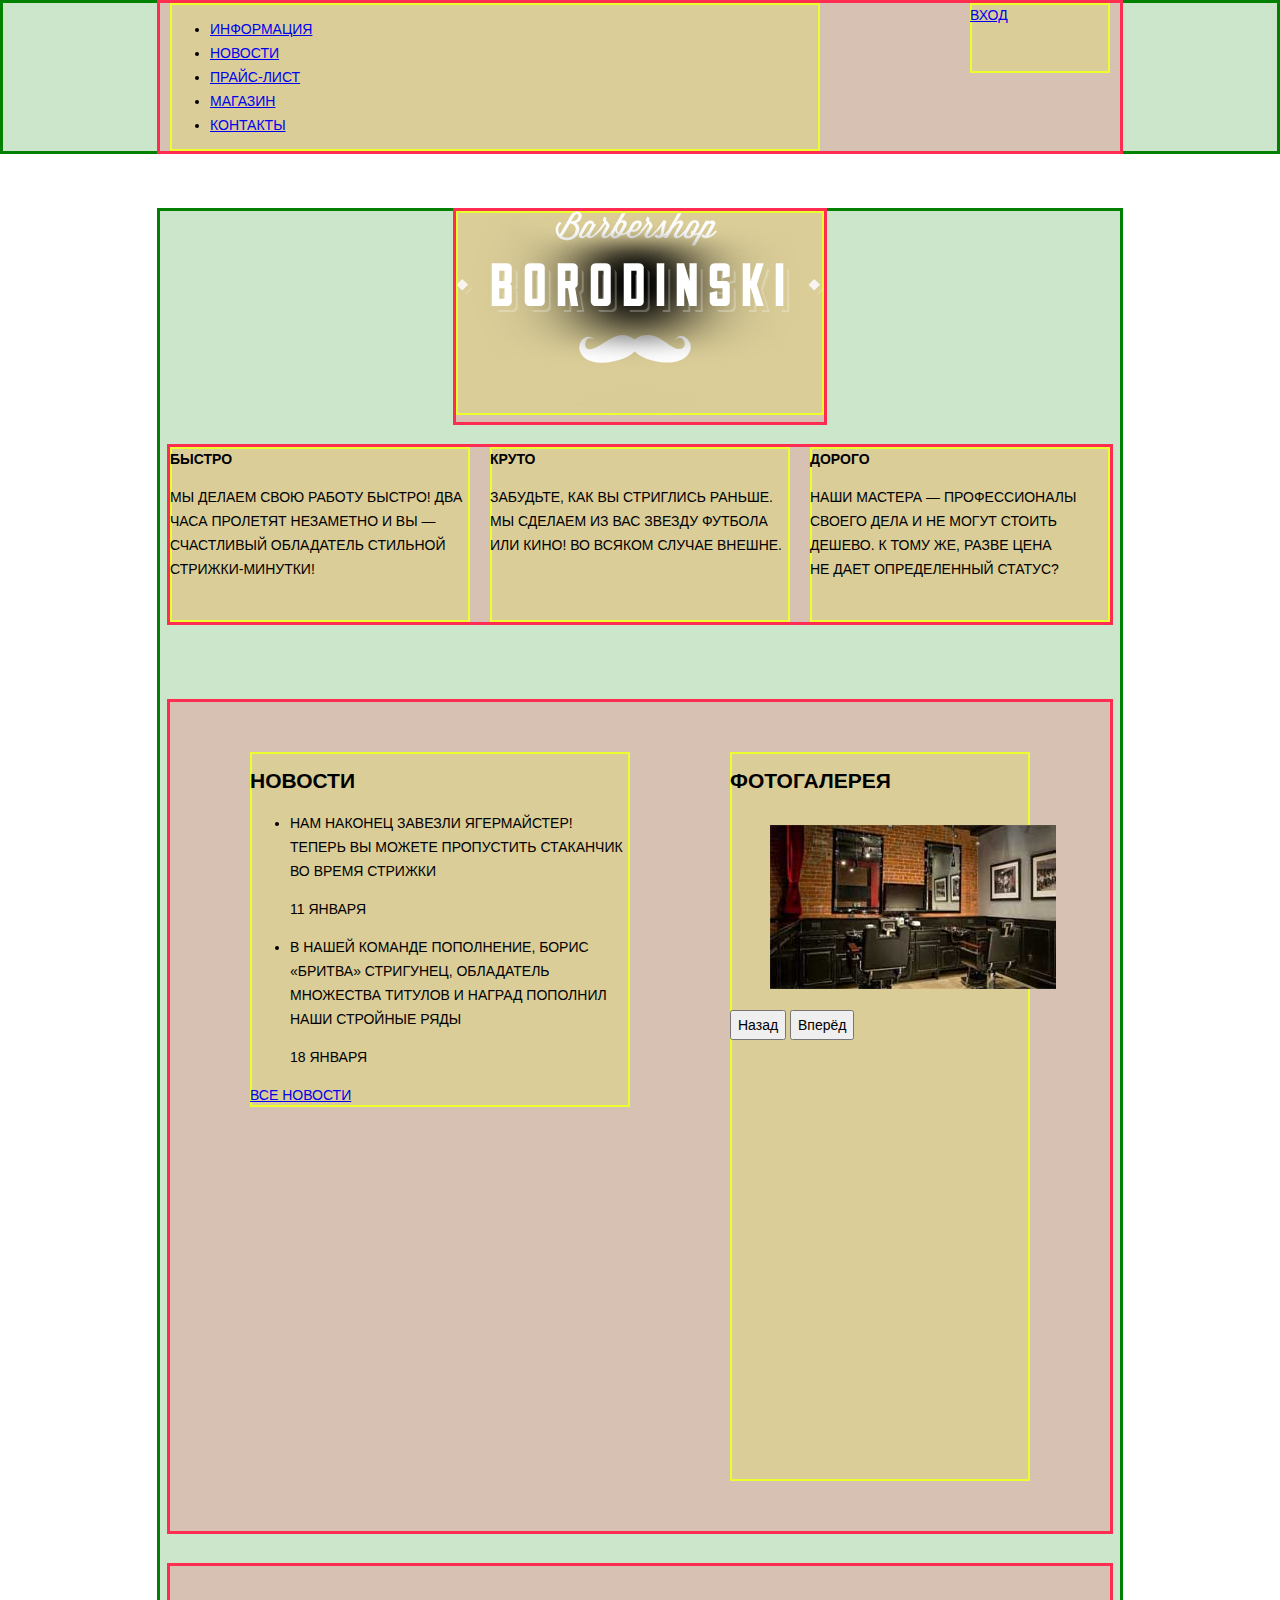
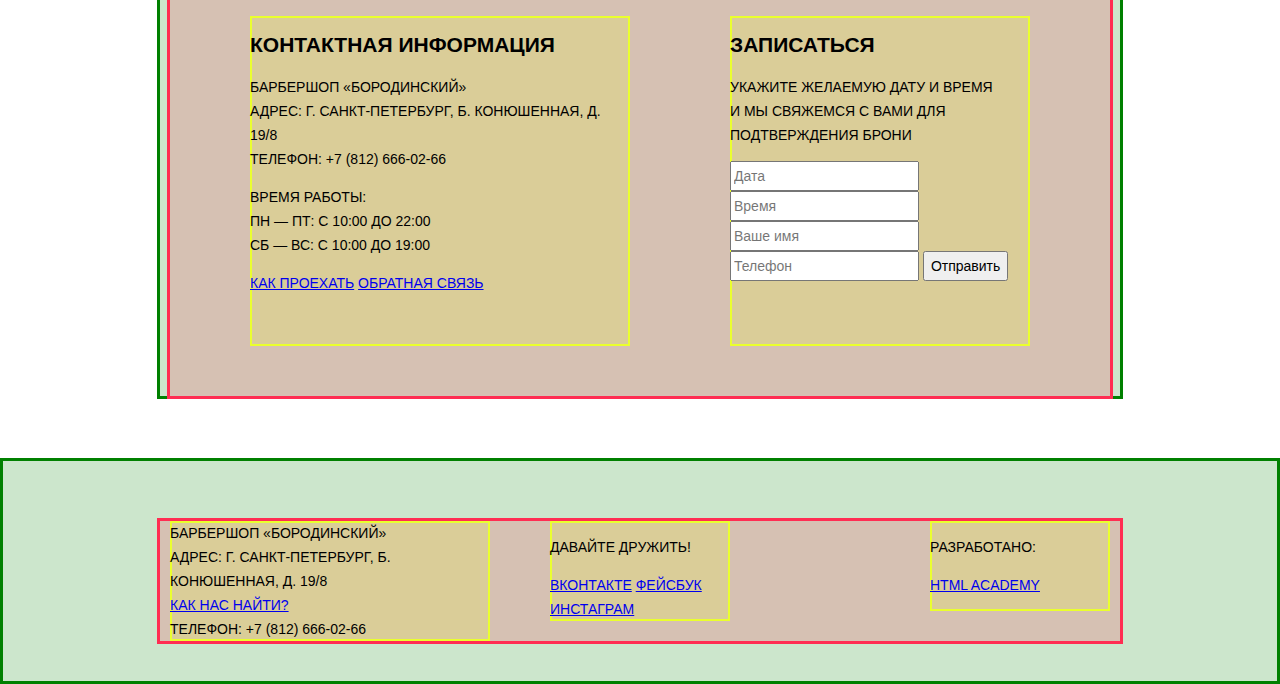
<file: index.html>
<!DOCTYPE html>
<html lang="ru">
  <head>
    <meta charset="utf-8">
    <link rel="stylesheet" type="text/css" href="css/normalize.css">
    <link rel="stylesheet" type="text/css" href="css/style.css">
    <title>Барбершоп «Бородинский»</title>
  </head>
  <body>
    <header class="main-header">
      <div class="container clearfix">
        <nav class="main-navigation">
          <ul>
            <li>
              <a href="#">Информация</a>
            </li>
            <li>
              <a href="#">Новости</a>
            </li>
            <li>
              <a href="#">Прайс-лист</a>
            </li>
            <li>
              <a href="catalog.html">Магазин</a>
            </li>
            <li>
              <a href="#">Контакты</a>
            </li>
          </ul>
        </nav>
        <div class="user-block">
          <a class="login" href="#">Вход</a>
        </div>
      </div>
    </header>
    <main class="container">
      <div class="index-logo">
        <img src="img/index-logo.png" width="368" height="204" alt="Барбершоп «Бородинский»">
      </div>
      <section class="features clearfix">
        <div class="features-item">
          <b class="features-name">Быстро</b>
          <p>Мы делаем свою работу быстро! Два часа пролетят незаметно и вы — счастливый обладатель стильной стрижки-минутки!</p>
        </div>
        <div class="features-item">
          <b class="features-name">Круто</b>
          <p>Забудьте, как вы стриглись раньше. Мы сделаем из вас звезду футбола или кино! Во всяком случае внешне.</p>
        </div>
        <div class="features-item">
          <b class="features-name">Дорого</b>
          <p>Наши мастера — профессионалы своего дела и не могут стоить дешево. К тому же, разве цена не дает определенный статус?</p>
        </div>
      </section>
      <div class="index-content clearfix">
        <div class="index-content-left">
          <h2 class="index-content-title">Новости</h2>
          <ul class="news-preview">
            <li>
              <p>Нам наконец завезли Ягермайстер! Теперь вы можете пропустить стаканчик во время стрижки</p>
              <time datetime="2016-01-11">11 января</time>
            </li>
            <li>
              <p>В нашей команде пополнение, Борис «Бритва» Стригунец, обладатель множества титулов и наград пополнил наши стройные ряды</p>
              <time datetime="2016-01-18">18 января</time>
            </li>
          </ul>
          <a class="btn" href="#">Все новости</a>
        </div>
        <div class="index-content-right">
          <h2 class="index-content-title">Фотогалерея</h2>
          <div class="gallery">
            <figure class="gallery-content">
              <img src="img/photo-1.jpg" width="286" height="164" alt="">
            </figure>
            <button class="btn gallery-prev">Назад</button>
            <button class="btn gallery-next">Вперёд</button>
          </div>
        </div>
      </div>
      <div class="index-content clearfix">
        <div class="index-content-left">
          <h2 class="index-content-title">Контактная информация</h2>
          <p>
            Барбершоп «Бородинский»<br>
            Адрес: г. Санкт-Петербург, Б. Конюшенная, д. 19/8<br>
            Телефон: +7 (812) 666-02-66
          </p>
          <p>
            Время работы:<br>
            пн — пт: с 10:00 до 22:00<br>
            сб — вс: с 10:00 до 19:00
          </p>
          <a class="btn" href="#">Как проехать</a>
          <a class="btn" href="#">Обратная связь</a>
        </div>
        <div class="index-content-right">
          <h2 class="index-content-title">Записаться</h2>
          <p>Укажите желаемую дату и время и мы свяжемся с вами для подтверждения брони</p>
          <form class="appointment-form" action="https://echo.htmlacademy.ru" method="post">
            <input type="text" name="date" value="" placeholder="Дата">
            <input type="text" name="time" value="" placeholder="Время">
            <input type="text" name="name" value="" placeholder="Ваше имя">
            <input type="tel" name="phone" value="" placeholder="Телефон">
            <button class="btn" type="submit">Отправить</button>
          </form>
        </div>
      </div>
    </main>
    <footer class="main-footer">
      <div class="container clearfix">
        <section class="footer-contacts">
          Барбершоп «Бородинский»<br>
          Адрес: г. Санкт-Петербург, Б. Конюшенная, д. 19/8<br>
          <a href="#">Как нас найти?</a><br>
          Телефон: +7 (812) 666-02-66
        </section>
        <section class="footer-social">
          <p>Давайте дружить!</p>
          <a class="social-btn social-btn-vk" href="#">Вконтакте</a>
          <a class="social-btn social-btn-fb" href="#">Фейсбук</a>
          <a class="social-btn social-btn-inst" href="#">Инстаграм</a>
        </section>
        <section class="footer-copyright">
          <p>Разработано:</p>
          <a class="btn" href="https://htmlacademy.ru">HTML Academy</a>
        </section>
      </div>
    </footer>
  </body>
</html>
</file>
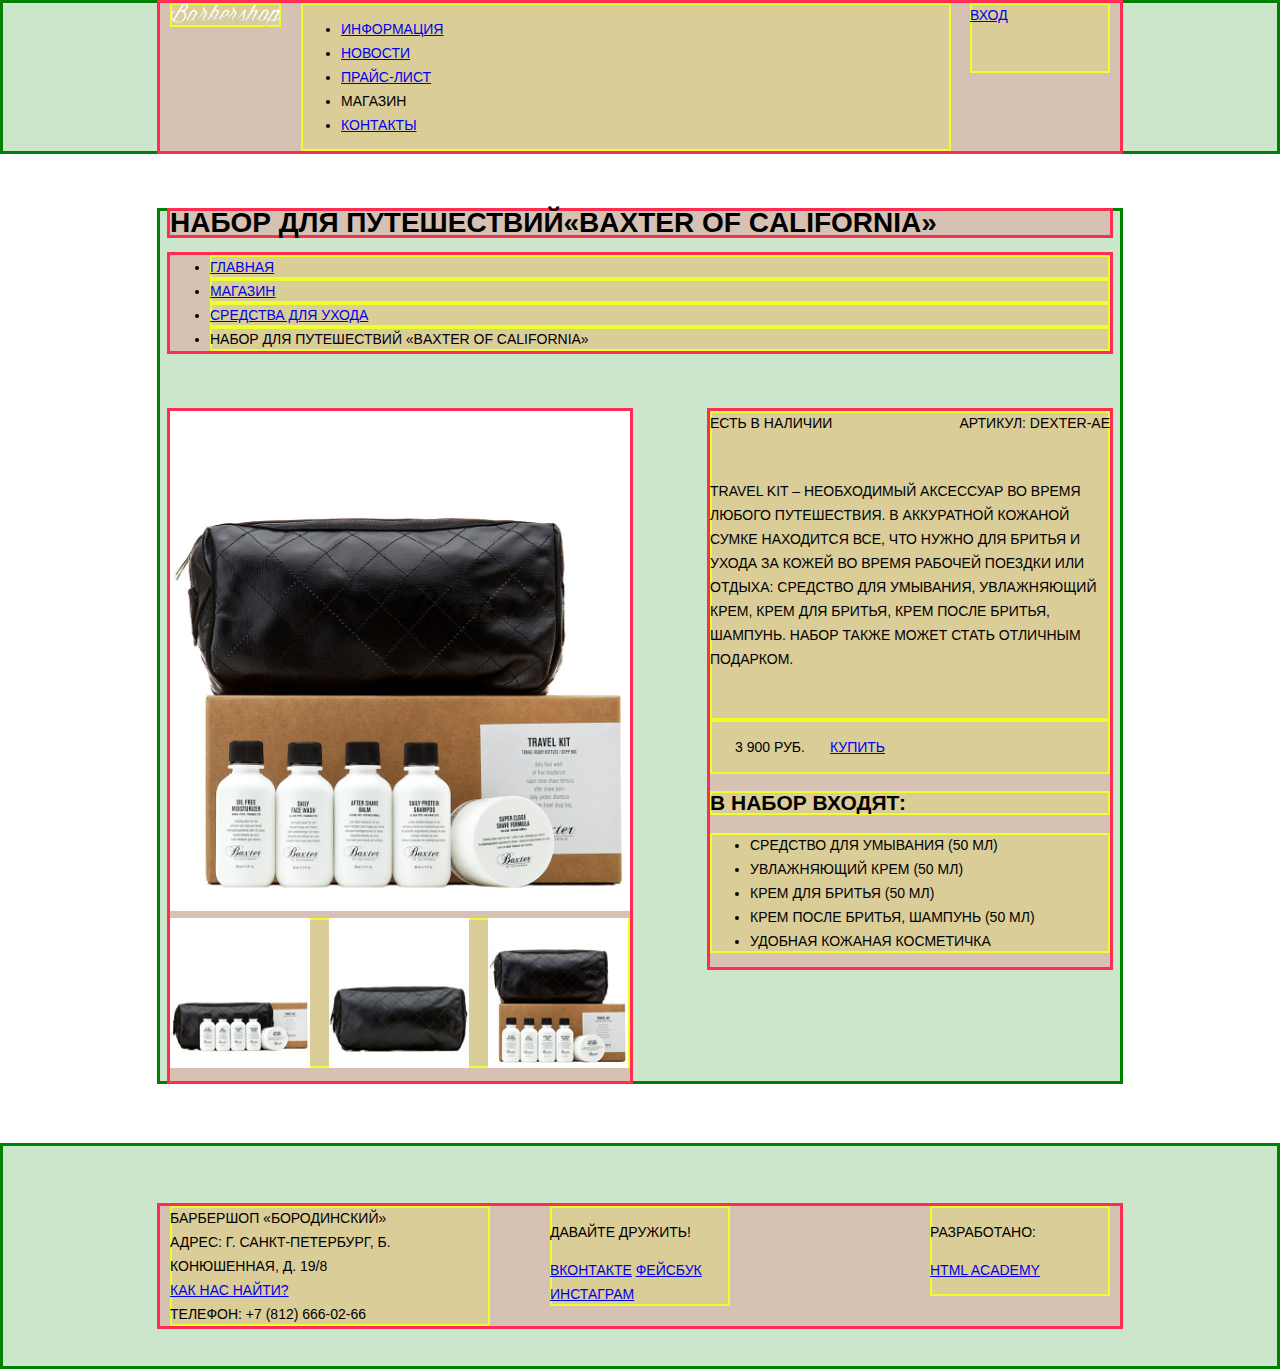
<file: catalog-item.html>
<!DOCTYPE html>
<html lang="ru">

  <head>
    <meta charset="utf-8">
    <link rel="stylesheet" type="text/css" href="css/normalize.css">
    <link rel="stylesheet" type="text/css" href="css/style.css">
    <title>Набор для путешествий&laquo;Baxter of&nbsp;California&raquo;</title>
  </head>

  <body>
    <header class="main-header">
      <div class="container clearfix">

        <div class="logo">
          <a href="index.html"><img src="img/logo.png" width="111" height="24" alt="Barbershop"></a>
        </div>

        <nav class="main-navigation">
          <ul>
            <li>
              <a href="#">Информация</a>
            </li>
            <li>
              <a href="#">Новости</a>
            </li>
            <li>
              <a href="#">Прайс-лист</a>
            </li>
            <li class="main-navigation-active">Магазин</li>
            <li>
              <a href="#">Контакты</a>
            </li>
          </ul>
        </nav>

        <div class="user-block">
          <a class="login" href="#">Вход</a>
        </div>

      </div>
    </header>

    <main class="container clearfix">
      <h1>Набор для путешествий&laquo;Baxter of&nbsp;California&raquo;</h1>
      <ul class="breadcrumbs">
        <li><a href="#">Главная</a></li>
        <li><a href="#">Магазин</a></li>
        <li><a href="#">Средства для ухода</a></li>
        <li class="breadcrumbs-active">Набор для путешествий &laquo;Baxter of&nbsp;California&raquo;</li>
      </ul>

      <section class="gallery">
        <img src="img/photo-travel-kit.jpg" width="460" height="500" alt="Dexter-AE">
        <ul>
          <li><a href="#"><img src="img/icon-travel-kit-bottles.jpg" width="140" height="150" alt=""></a></li>
          <li><a href="#"><img src="img/icon-travel-kit-bag.jpg" width="140" height="150" alt=""></a></li>
          <li class="gallery-active"><img src="img/icon-travel-kit-all.jpg" width="140" height="150" alt=""></li>
        </ul>
      </section>

      <section class="description">
        <div class="description-header clearfix">
          <div class="availability">Есть в наличии</div>
          <div class="vendor-code">Артикул: Dexter-AE</div>
          <div class="description-content">
            <p>Travel Kit – необходимый аксессуар во время любого путешествия.
            В аккуратной кожаной сумке находится все, что нужно для бритья и ухода
            за кожей во время рабочей поездки или отдыха: средство для умывания,
            увлажняющий крем, крем для бритья, крем после бритья, шампунь.
            Набор также может стать отличным подарком.</p>
          </div>
        </div>
        <div class="price">3 900 руб.<a href="#" class="btn">Купить</a></div>
        <h2>В набор входят:</h2>
        <ul>
          <li>Средство для умывания (50 мл)</li>
          <li>Увлажняющий крем (50 мл)</li>
          <li>Крем для бритья (50 мл)</li>
          <li>Крем после бритья, шампунь (50 мл)</li>
          <li>Удобная кожаная косметичка</li>
        </ul>
      </section>
    </main>

    <footer class="main-footer">
      <div class="container clearfix">
        <section class="footer-contacts">
          Барбершоп «Бородинский»<br>
          Адрес: г. Санкт-Петербург, Б. Конюшенная, д. 19/8<br>
          <a href="#">Как нас найти?</a><br>
          Телефон: +7 (812) 666-02-66
        </section>
        <section class="footer-social">
          <p>Давайте дружить!</p>
          <a class="social-btn social-btn-vk" href="#">Вконтакте</a>
          <a class="social-btn social-btn-fb" href="#">Фейсбук</a>
          <a class="social-btn social-btn-inst" href="#">Инстаграм</a>
        </section>
        <section class="footer-copyright">
          <p>Разработано:</p>
          <a class="btn" href="https://htmlacademy.ru">HTML Academy</a>
        </section>
      </div>
    </footer>

  </body>
</html>
</file>
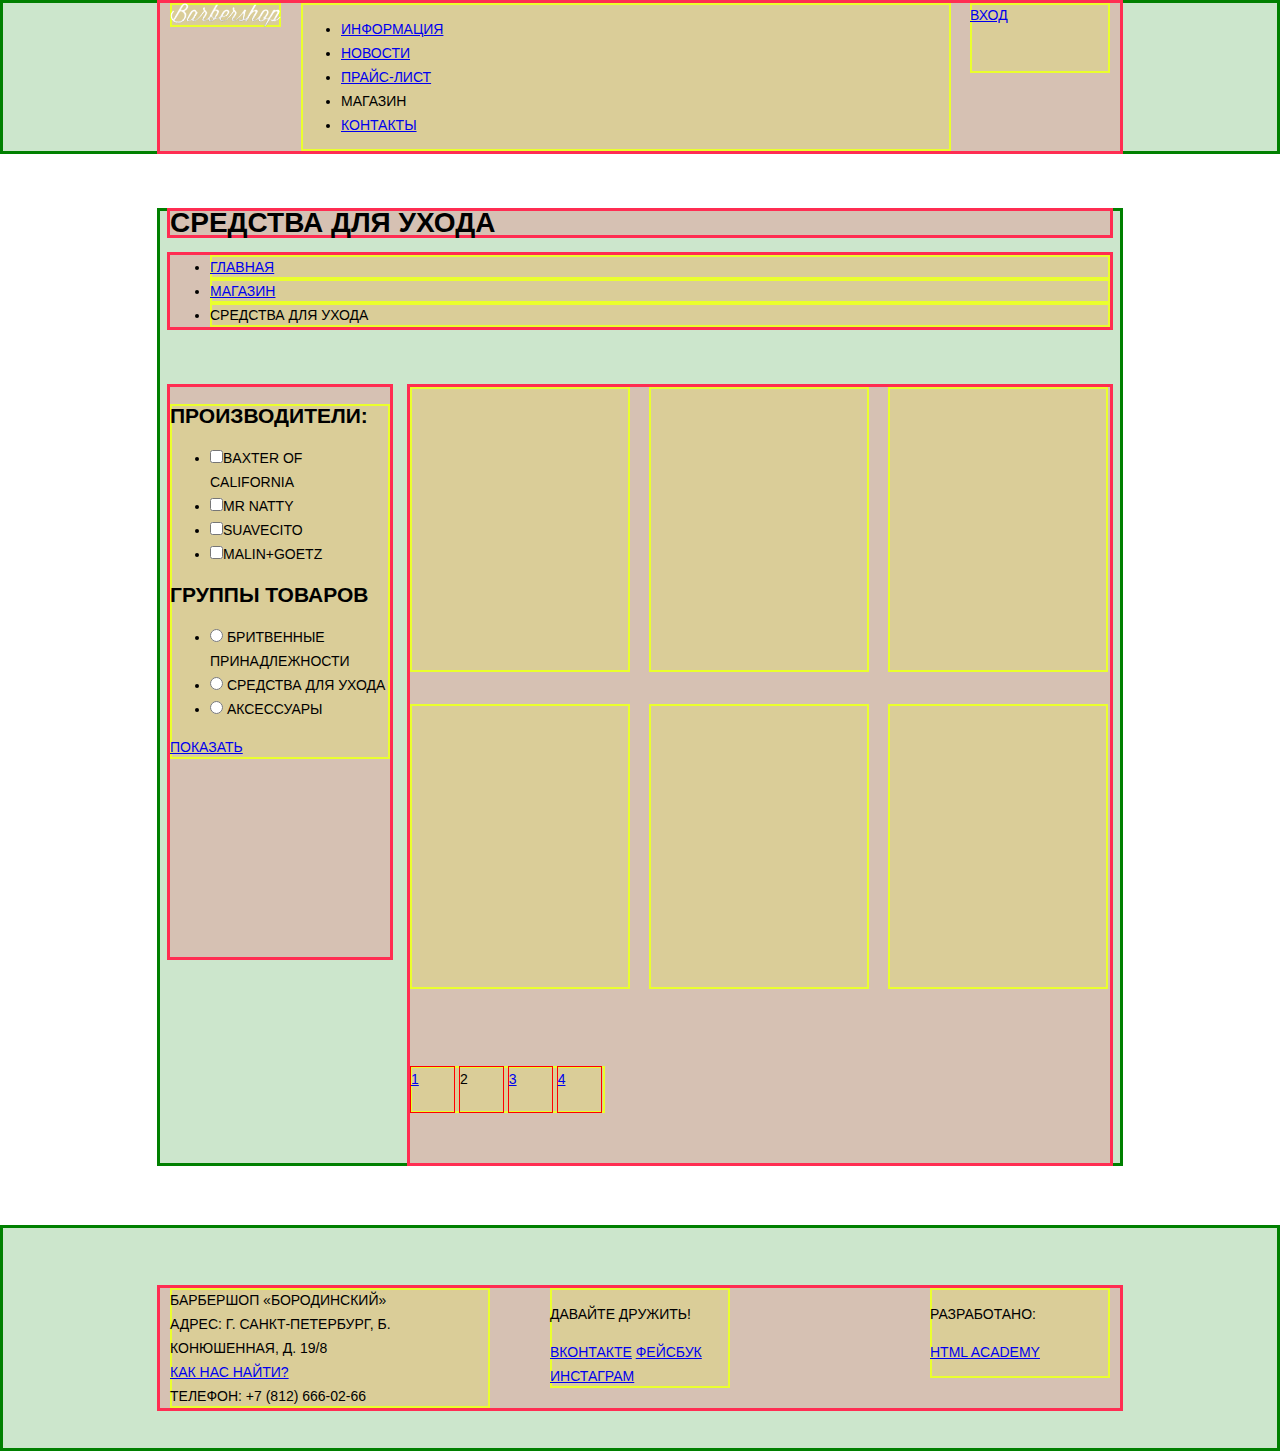
<file: catalog.html>
<!DOCTYPE html>
<html lang="ru">

  <head>
    <meta charset="utf-8">
    <link rel="stylesheet" type="text/css" href="css/normalize.css">
    <link rel="stylesheet" type="text/css" href="css/style.css">
    <title>Средства для ухода</title>
  </head>

  <body>
    <header class="main-header">
      <div class="container clearfix">

        <div class="logo">
          <a href="index.html"><img src="img/logo.png" width="111" height="24" alt="Barbershop"></a>
        </div>

        <nav class="main-navigation">
          <ul>
            <li>
              <a href="#">Информация</a>
            </li>
            <li>
              <a href="#">Новости</a>
            </li>
            <li>
              <a href="#">Прайс-лист</a>
            </li>
            <li class="main-navigation-active">Магазин</li>
            <li>
              <a href="#">Контакты</a>
            </li>
          </ul>
        </nav>

        <div class="user-block">
          <a class="login" href="#">Вход</a>
        </div>

      </div>
    </header>

    <main class="container clearfix">
      <h1>Средства для ухода</h1>
      <ul class="breadcrumbs">
        <li><a href="#">Главная</a></li>
        <li><a href="#">Магазин</a></li>
        <li class="breadcrumbs-active">Средства для ухода</li>
      </ul>

      <section class="filter">
        <form action="" method="post">
          <h2>Производители:</h2>
          <ul class="producers">
            <li><label><input type="checkbox" id="baxter" name="baxter" value="baxter">Baxter of California</label></li>
            <li><label><input type="checkbox" id="natty" name="natty" value="natty">Mr Natty</label></li>
            <li><label><input type="checkbox" id="suavecito" name="suavecito" value="suavecito">Suavecito</label></li>
            <li><label><input type="checkbox" id="malin" name="malin" value="malin">Malin+Goetz</label></li>
          </ul>
          <h2>Группы товаров</h2>
          <ul class="things">
            <li><input type="radio" id="razors" name="things" value="razors">
            <label for="razors">Бритвенные принадлежности</label></li>
            <li><input type="radio" id="care" name="things" value="care">
            <label for="care">Средства для ухода</label></li>
            <li><input type="radio" id="accessories" name="things" value="accessories">
            <label for="accessories">Аксессуары</label></li>
          </ul>
          <a href="#" class="btn">Показать</a>
        </form>
      </section>

      <section class="catalog-content">
        <article class="item">
          <!-- <a href="catalog-item.html"><img src="img/icon-travel-kit.jpg" width="220" height="165" alt="Набор для путешествий"></a>
          <a href="catalog-item.html"><p>Набор для путешествий <span>&laquo;Baxter of&nbsp;California&raquo;</span></p></a>
          <div class="price">2 900 руб.<a href="#" class="btn">Купить</a></div> -->
        </article>

        <article class="item">
          <!-- <a href="#"><img src="img/icon-conditioner.jpg" width="220" height="165" alt="Увлажняющий кондиционер"></a>
          <a href="#"><p>Увлажняющий кондиционер <span>&laquo;Baxter of&nbsp;California&raquo;</span></p></a>
          <div class="price">750 руб.<a href="#" class="btn">Купить</a></div> -->
        </article>

        <article class="item">
          <!-- <a href="#"><img src="img/icon-gel-suavecito.jpg" width="220" height="165" alt="Гель для волос &laquo;Suavecito&raquo;"></a>
          <a href="#"><p>Гель для волос <span>&laquo;Suavecito&raquo;</span></p></a>
          <div class="price">290 руб.<a href="#" class="btn">Купить</a></div> -->
        </article>

        <article class="item">
          <!-- <a href="#"><img src="img/icon-clay.jpg" width="220" height="165" alt="Глина для укладки волос"></a>
          <a href="#"><p>Глина для укладки волос <span>&laquo;American&nbsp;Crew&raquo;</span></p></a>
          <div class="price">500 руб.<a href="#" class="btn">Купить</a></div> -->
        </article>

        <article class="item">
          <!-- <a href="#"><img src="img/icon-gel-crew.jpg" width="220" height="165" alt="Гель для волос"></a>
          <a href="#"><p>Гель для волос <span>&laquo;American&nbsp;Crew&raquo;</span></p></a>
          <div class="price">300 руб.<a href="#" class="btn">Купить</a></div> -->
        </article>

        <article class="item">
          <!-- <a href="#"><img src="img/icon-shaving-kit.jpg" width="220" height="165" alt="Набор для бритья"></a>
          <a href="#"><p>Набор для бритья <span>&laquo;Baxter of&nbsp;California&raquo;</span></p></a>
          <div class="price">3 900 руб.<a href="#" class="btn">Купить</a></div> -->
        </article>

        <div class="navigation">
          <ul>
            <li><a href="#">1</a></li>
            <li class="navigation-active">2</li>
            <li><a href="#">3</a></li>
            <li><a href="#">4</a></li>
          </ul>
        </div>
      </section>
    </main>

    <footer class="main-footer">
      <div class="container clearfix">
        <section class="footer-contacts">
          Барбершоп «Бородинский»<br>
          Адрес: г. Санкт-Петербург, Б. Конюшенная, д. 19/8<br>
          <a href="#">Как нас найти?</a><br>
          Телефон: +7 (812) 666-02-66
        </section>
        <section class="footer-social">
          <p>Давайте дружить!</p>
          <a class="social-btn social-btn-vk" href="#">Вконтакте</a>
          <a class="social-btn social-btn-fb" href="#">Фейсбук</a>
          <a class="social-btn social-btn-inst" href="#">Инстаграм</a>
        </section>
        <section class="footer-copyright">
          <p>Разработано:</p>
          <a class="btn" href="https://htmlacademy.ru">HTML Academy</a>
        </section>
      </div>
    </footer>

  </body>
</html>
</file>
<file: css/style.css>
/*оформление
selector {
  Позиционирование
  Блочная модель
  Типографика
  Оформление
  Анимация
  Разное
}
*/

html,
body {
  min-width: 1122px;
  margin: 0;
  padding: 0;
}

body {
  /* Типографика */
  font-size: 14px;
  line-height: 24px;
  font-family: "PT Sans Narrow", "Arial", sans-serif;
  font-weight: normal;
  text-transform: uppercase;
  /* Оформление */
  color: #000000;
}

.clearfix::after {
  content: "";

  display: table;
  clear: both;
}

.container {
  width: 940px;
  margin: 0 auto;
  padding: 0 10px;
}

.main-header {
  margin-bottom: 60px;
}

.main-navigation {
  float: left;
  width: 650px;
  min-height: 70px;
}

.user-block {
  float: right;
  width: 140px;
  min-height: 70px;
}

.logo {
  float: left;
  width: 111px;
  height: 24px;
  margin-right: 20px;
}

.breadcrumbs {
  margin-top: 20px;
  margin-bottom: 60px;
}

.catalog-content {
  width: 700px;
  min-height: 595px;
  float: right;
  vertical-align: top;
}

.item {
  display: inline-block;
  width: 220px;
  height: 285px;
  margin-right: 15px;
  margin-bottom: 25px;
}

.item:nth-child(3n) {
  margin-right: 0;
}

.filter {
  float: left;
  width: 220px;
  min-height: 570px;
}

.navigation {
  margin-top: 45px;
  margin-bottom: 50px;
  min-height: 45px;
  width: 195px;
}

.navigation ul {
  margin: 0;
  padding: 0;
}

.navigation li {
  display: inline-block;
  width: 43px;
  height: 45px;
/*Для разметки*/
  border: 1px solid red;
}

.navigation li a {
  display: inline-block;
  width: 45px;
  height: 45px;
}

.gallery {
  float: left;
  width: 460px;
  min-height: 670px;
}

.gallery ul {
  margin: 0;
  padding: 0;
  list-style: none;
}

.gallery li {
  display: inline-block;
  width: 140px;
  height: 150px;
  margin-right: 15px;
  vertical-align: top;
}

.gallery li:last-child {
  margin-right: 0;
}

.description {
  float: right;
  width: 400px;
  min-height: 550px;
}

.availability {
  float: left;
}

.vendor-code {
  float: right;
  margin-bottom: 30px;
}

.description-content {
  float: left;
  margin-bottom: 35px;
}

.description .price {
  padding: 15px 25px;
}

.description .price a {
  padding: 15px 25px;
}

.index-logo {
  width: 368px;
  min-height: 204px;
  margin-right: auto;
  margin-left: auto;
  margin-bottom: 25px;
}

.features {
  margin-bottom: 80px;
}

.features-item {
  float: left;
  width: 300px;
  min-height: 175px;
  margin-right: 20px;
}

.features-item:last-child {
  margin-right: 0;
}

.index-content {
  margin-bottom: 35px;
  padding: 50px 80px;
}

.index-content-left {
  float: left;
  width: 380px;
  min-height: 330px;
}

.index-content-right {
  float: right;
  width: 300px;
  min-height: 330px;
}

.main-footer {
  margin-top: 65px;
  padding-top: 60px;
  padding-bottom: 40px;
}

.footer-contacts {
  float: left;
  width: 320px;
  margin-right: 60px;
  min-height: 90px;
}

.footer-social {
  float: left;
  width: 180px;
  min-height: 90px;
}

.footer-copyright {
  float: right;
  width: 180px;
  min-height: 90px;
}



























/*======================================
 Системное оформление - не изменять
=======================================*/

body {
  padding: 3px;
}

body > *,
body > * > *,
body > * > * > * {
  position: relative;
}

body > *::before,
body > * > *::before,
body > * > * > *::before {
  display: none;
}

body > *::before {
  top: -3px;
  left: -3px;
}

body > * > *::before {
  top: -3px;
  left: -3px;
}

body > * > * > *::before {
  top: 0;
  left: 0;
}

body > * {
  background: rgba(0, 128, 0, 0.2);
  box-shadow: 0 0 0 3px green;
}

body > *::before {
  color: white;

  background: green;
}

body > * > * {
  background: rgba(255, 45, 82, 0.2);
  box-shadow: 0 0 0 3px rgb(255, 45, 82);
}

body > * > *::before {
  color: white;

  background: rgb(255, 45, 82);
}

body > * > * > * {
  background: rgba(234, 255, 45, 0.2);
  box-shadow: inset 0 0 0 2px rgb(234, 255, 45);

}

body > * > * > *::before {
  color: black;

  background: rgb(234, 255, 45);
}

.main-header::before {
  content: ".main-header";
}

.container::before {
  content: ".container";
}

.main-header .container::before {
  top: auto;
  bottom: -28px;
}

.main-navigation::before {
  content: ".main-navigation";
}

.user-block::before {
  content: ".user-block";
}

.index-logo::before {
  content: ".index-logo";
}

.features::before {
  content: ".features";
  top: -28px;
}

.features-item::before {
  content: ".features-item";
}

.index-content::before {
  content: ".index-content";
}

.index-content-left::before {
  content: ".index-content-left";
  left: auto;
  right: 0;
}

.index-content-right::before {
  content: ".index-content-right";
  left: auto;
  right: 0;
}

.main-footer::before {
  content: ".main-footer";
}

.main-footer .container::before {
  top: -28px;
}

.footer-contacts::before {
  content: ".footer-contacts";
}

.footer-social::before {
  content: ".footer-social";
}

.footer-copyright::before {
  content: ".footer-copyright";
}
</file>
